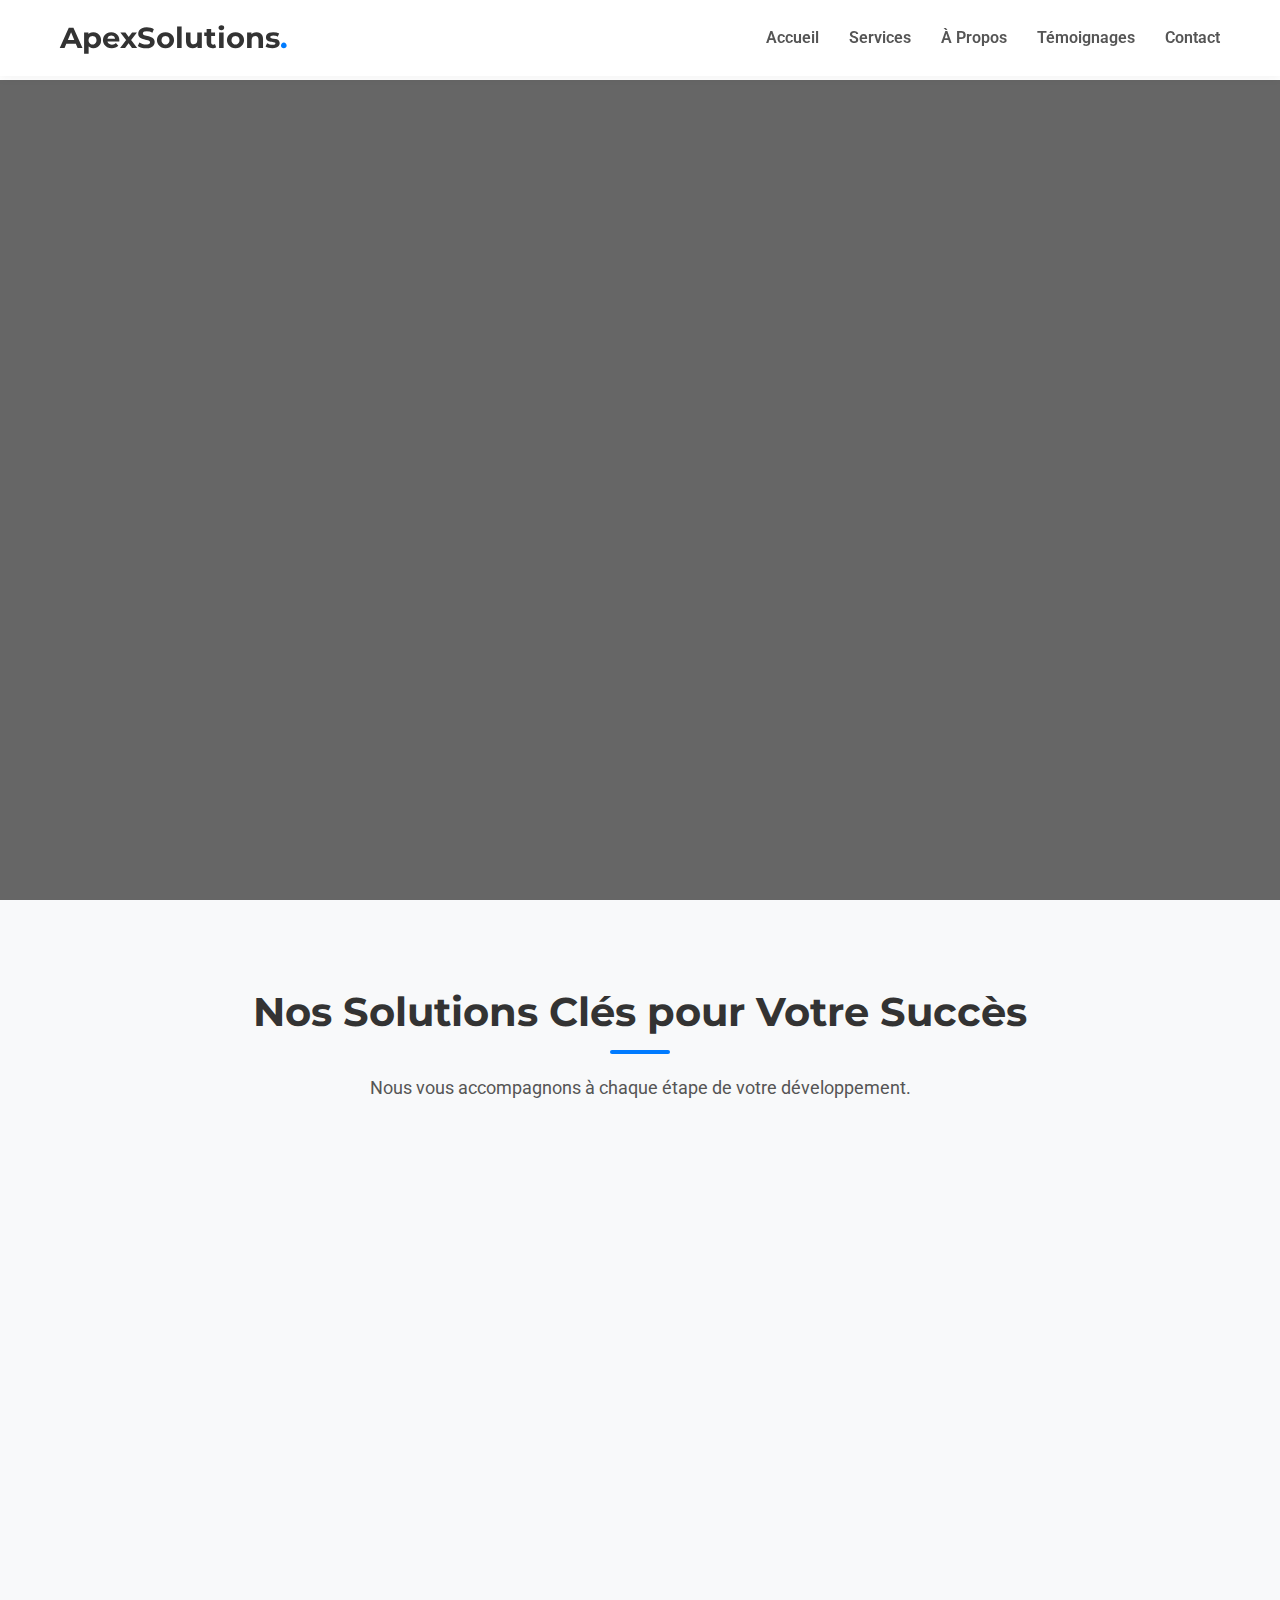
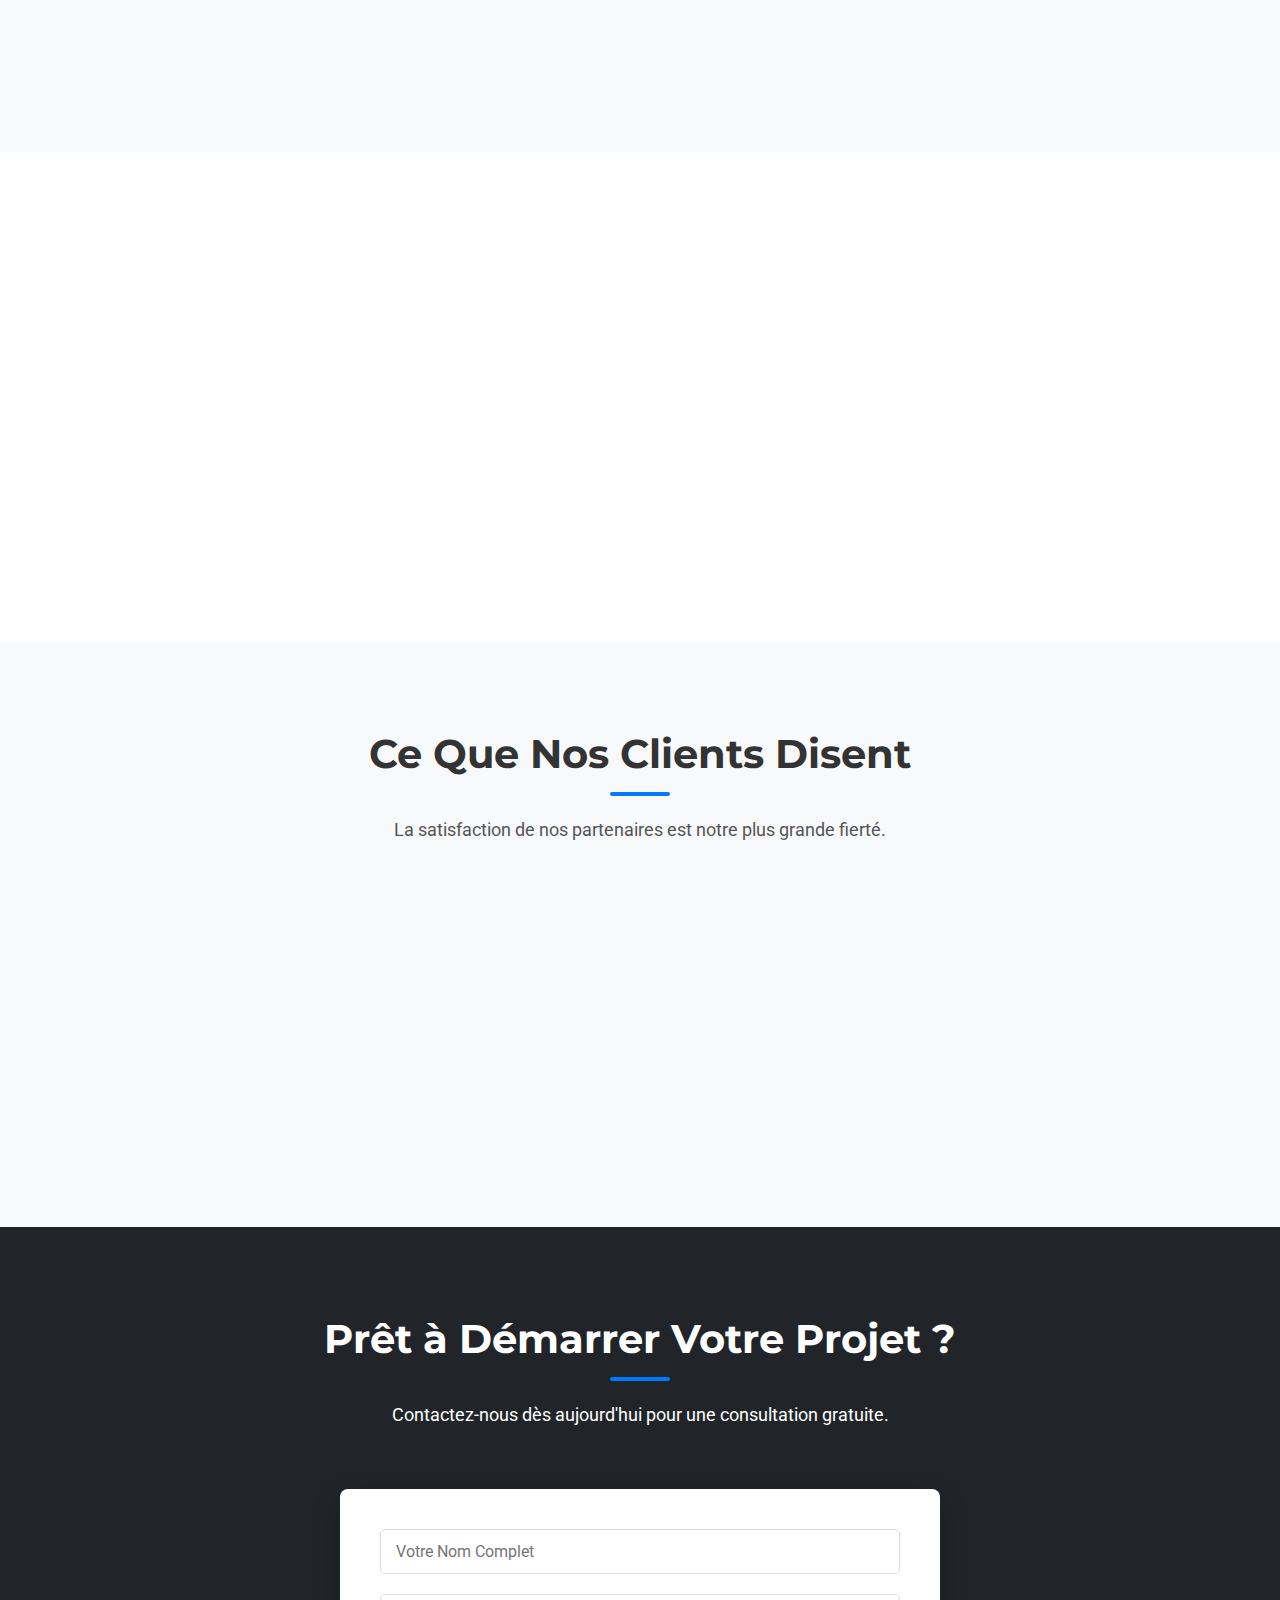
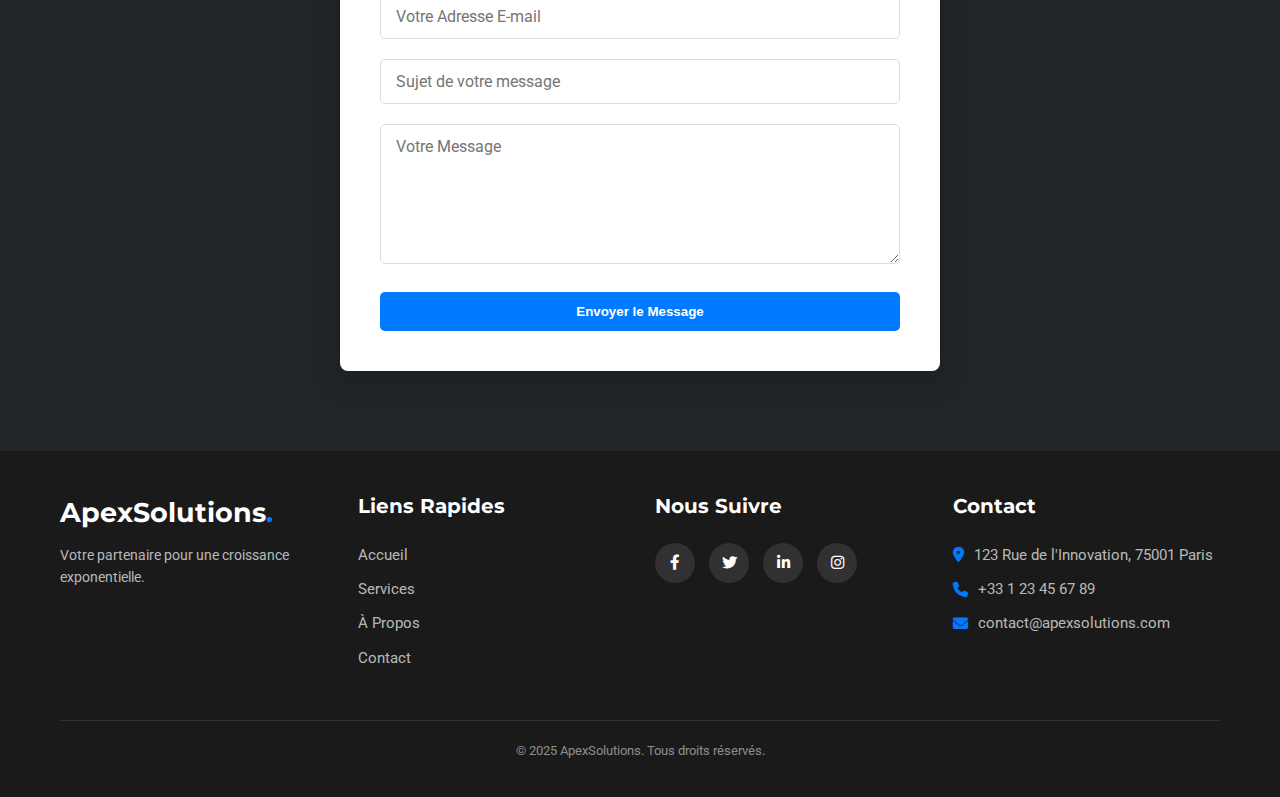
<file: index.html>
<!DOCTYPE html>
<html lang="en">
<head>
    <meta charset="UTF-8">
    <meta name="viewport" content="width=device-width, initial-scale=1.0">
    <title>ApexSolutions | Landing page</title>
    <link rel="stylesheet" href="style.css">
    <link href="https://fonts.googleapis.com/css2?family=Montserrat:wght@400;600;700&family=Roboto:wght@300;400;700&display=swap" rel="stylesheet">
    <link rel="stylesheet" href="https://cdnjs.cloudflare.com/ajax/libs/font-awesome/6.0.0-beta3/css/all.min.css">
</head>
<body>
    <header class="header">
        <div class="container">
            <div class="logo">
                <a href="#">ApexSolutions<span>.</span></a>
            </div>
            <nav class="main-nav">
                <ul class="nav-list">
                    <li><a href="#hero">Accueil</a></li>
                    <li><a href="#features">Services</a></li>
                    <li><a href="#about">À Propos</a></li>
                    <li><a href="#testimonials">Témoignages</a></li>
                    <li><a href="#contact">Contact</a></li>
                </ul>
            </nav>
            <div class="hamburger-menu">
                <div class="bar"></div>
                <div class="bar"></div>
                <div class="bar"></div>
            </div>
        </div>
    </header>

    <main>
        <section id="hero" class="hero-section">
            <div class="container">
                <div class="hero-content">
                    <h1>Révolutionnez Votre Entreprise Avec Nos Solutions Innovantes</h1>
                    <p class="tagline">Des stratégies sur mesure pour un succès inégalé. Propulsez votre croissance dès aujourd'hui.</p>
                    <a href="#contact" class="btn btn-primary">Découvrez Nos Services</a>
                </div>
            </div>
        </section>

        <section id="features" class="features-section section-padding">
            <div class="container">
                <h2 class="section-title">Nos Solutions Clés pour Votre Succès</h2>
                <p class="section-subtitle">Nous vous accompagnons à chaque étape de votre développement.</p>
                <div class="features-grid">
                    <div class="feature-item reveal-on-scroll">
                        <i class="fas fa-chart-line feature-icon"></i>
                        <h3>Stratégie Digitale</h3>
                        <p>Élaborez des plans numériques percutants pour atteindre vos objectifs.</p>
                    </div>
                    <div class="feature-item reveal-on-scroll">
                        <i class="fas fa-desktop feature-icon"></i>
                        <h3>Développement Web</h3>
                        <p>Créez des plateformes web modernes, réactives et performantes.</p>
                    </div>
                    <div class="feature-item reveal-on-scroll">
                        <i class="fas fa-bullhorn feature-icon"></i>
                        <h3>Marketing Cible</h3>
                        <p>Attirez et engagez votre audience avec des campagnes optimisées.</p>
                    </div>
                    <div class="feature-item reveal-on-scroll">
                        <i class="fas fa-lightbulb feature-icon"></i>
                        <h3>Innovation & R&D</h3>
                        <p>Restez à la pointe avec nos solutions technologiques avancées.</p>
                    </div>
                </div>
            </div>
        </section>

        <section id="about" class="about-section section-padding bg-light">
            <div class="container">
                <div class="about-content">
                    <div class="about-text reveal-on-scroll">
                        <h2 class="section-title">Notre Histoire : Expertise & Passion</h2>
                        <p>Chez ApexSolutions, nous sommes une équipe de professionnels passionnés, dédiés à l'innovation et à l'excellence. Forts de plusieurs années d'expérience, nous mettons notre savoir-faire au service de votre réussite. Notre approche est centrée sur le client, garantissant des solutions personnalisées qui répondent précisément à vos défis et aspirations.</p>
                        <p>Nous croyons que chaque entreprise a un potentiel unique, et notre mission est de le révéler. De la conception stratégique à l'exécution technique, nous sommes votre partenaire de confiance.</p>
                        <a href="#contact" class="btn btn-secondary">En savoir plus</a>
                    </div>
                    </div>
            </div>
        </section>

        <section id="testimonials" class="testimonials-section section-padding">
            <div class="container">
                <h2 class="section-title">Ce Que Nos Clients Disent</h2>
                <p class="section-subtitle">La satisfaction de nos partenaires est notre plus grande fierté.</p>
                <div class="testimonials-grid">
                    <div class="testimonial-item reveal-on-scroll">
                        <p class="quote">"ApexSolutions a transformé notre présence en ligne. Leur expertise et leur réactivité sont inégalables. Nous avons vu des résultats concrets très rapidement."</p>
                        <p class="client-name">- Jean Dupont, PDG de Alpha Corp</p>
                    </div>
                    <div class="testimonial-item reveal-on-scroll">
                        <p class="quote">"Une équipe professionnelle et à l'écoute. Ils ont su comprendre nos besoins spécifiques et nous livrer une solution parfaite. Fortement recommandé !"</p>
                        <p class="client-name">- Marie Curie, Directrice Marketing chez Beta Solutions</p>
                    </div>
                    <div class="testimonial-item reveal-on-scroll">
                        <p class="quote">"Nous sommes ravis des services de ApexSolutions. Ils ont dépassé nos attentes à chaque étape du projet. Un vrai partenariat stratégique."</p>
                        <p class="client-name">- Pierre Martin, Fondateur de Gamma Innovations</p>
                    </div>
                </div>
            </div>
        </section>

        <section id="contact" class="contact-section section-padding bg-dark text-white">
            <div class="container">
                <h2 class="section-title text-white">Prêt à Démarrer Votre Projet ?</h2>
                <p class="section-subtitle text-white">Contactez-nous dès aujourd'hui pour une consultation gratuite.</p>
                <form class="contact-form">
                    <div class="form-group">
                        <input type="text" id="name" name="name" placeholder="Votre Nom Complet" required>
                    </div>
                    <div class="form-group">
                        <input type="email" id="email" name="email" placeholder="Votre Adresse E-mail" required>
                    </div>
                    <div class="form-group">
                        <input type="text" id="subject" name="subject" placeholder="Sujet de votre message" required>
                    </div>
                    <div class="form-group">
                        <textarea id="message" name="message" rows="6" placeholder="Votre Message" required></textarea>
                    </div>
                    <button type="submit" class="btn btn-primary btn-block">Envoyer le Message</button>
                </form>
            </div>
        </section>
    </main>

    <footer class="footer">
        <div class="container">
            <div class="footer-content">
                <div class="footer-col logo-col">
                    <div class="logo">
                        <a href="#">ApexSolutions<span>.</span></a>
                    </div>
                    <p class="tagline">Votre partenaire pour une croissance exponentielle.</p>
                </div>
                <div class="footer-col">
                    <h3>Liens Rapides</h3>
                    <ul>
                        <li><a href="#hero">Accueil</a></li>
                        <li><a href="#features">Services</a></li>
                        <li><a href="#about">À Propos</a></li>
                        <li><a href="#contact">Contact</a></li>
                    </ul>
                </div>
                <div class="footer-col">
                    <h3>Nous Suivre</h3>
                    <div class="social-links">
                        <a href="#" aria-label="Facebook"><i class="fab fa-facebook-f"></i></a>
                        <a href="#" aria-label="Twitter"><i class="fab fa-twitter"></i></a>
                        <a href="#" aria-label="LinkedIn"><i class="fab fa-linkedin-in"></i></a>
                        <a href="#" aria-label="Instagram"><i class="fab fa-instagram"></i></a>
                    </div>
                </div>
                <div class="footer-col">
                    <h3>Contact</h3>
                    <p><i class="fas fa-map-marker-alt"></i> 123 Rue de l'Innovation, 75001 Paris</p>
                    <p><i class="fas fa-phone"></i> +33 1 23 45 67 89</p>
                    <p><i class="fas fa-envelope"></i> contact@apexsolutions.com</p>
                </div>
            </div>
            <div class="footer-bottom">
                <p>&copy; 2025 ApexSolutions. Tous droits réservés.</p>
            </div>
        </div>
    </footer>

    <script src="script.js"></script>
</body>
</html>
</file>
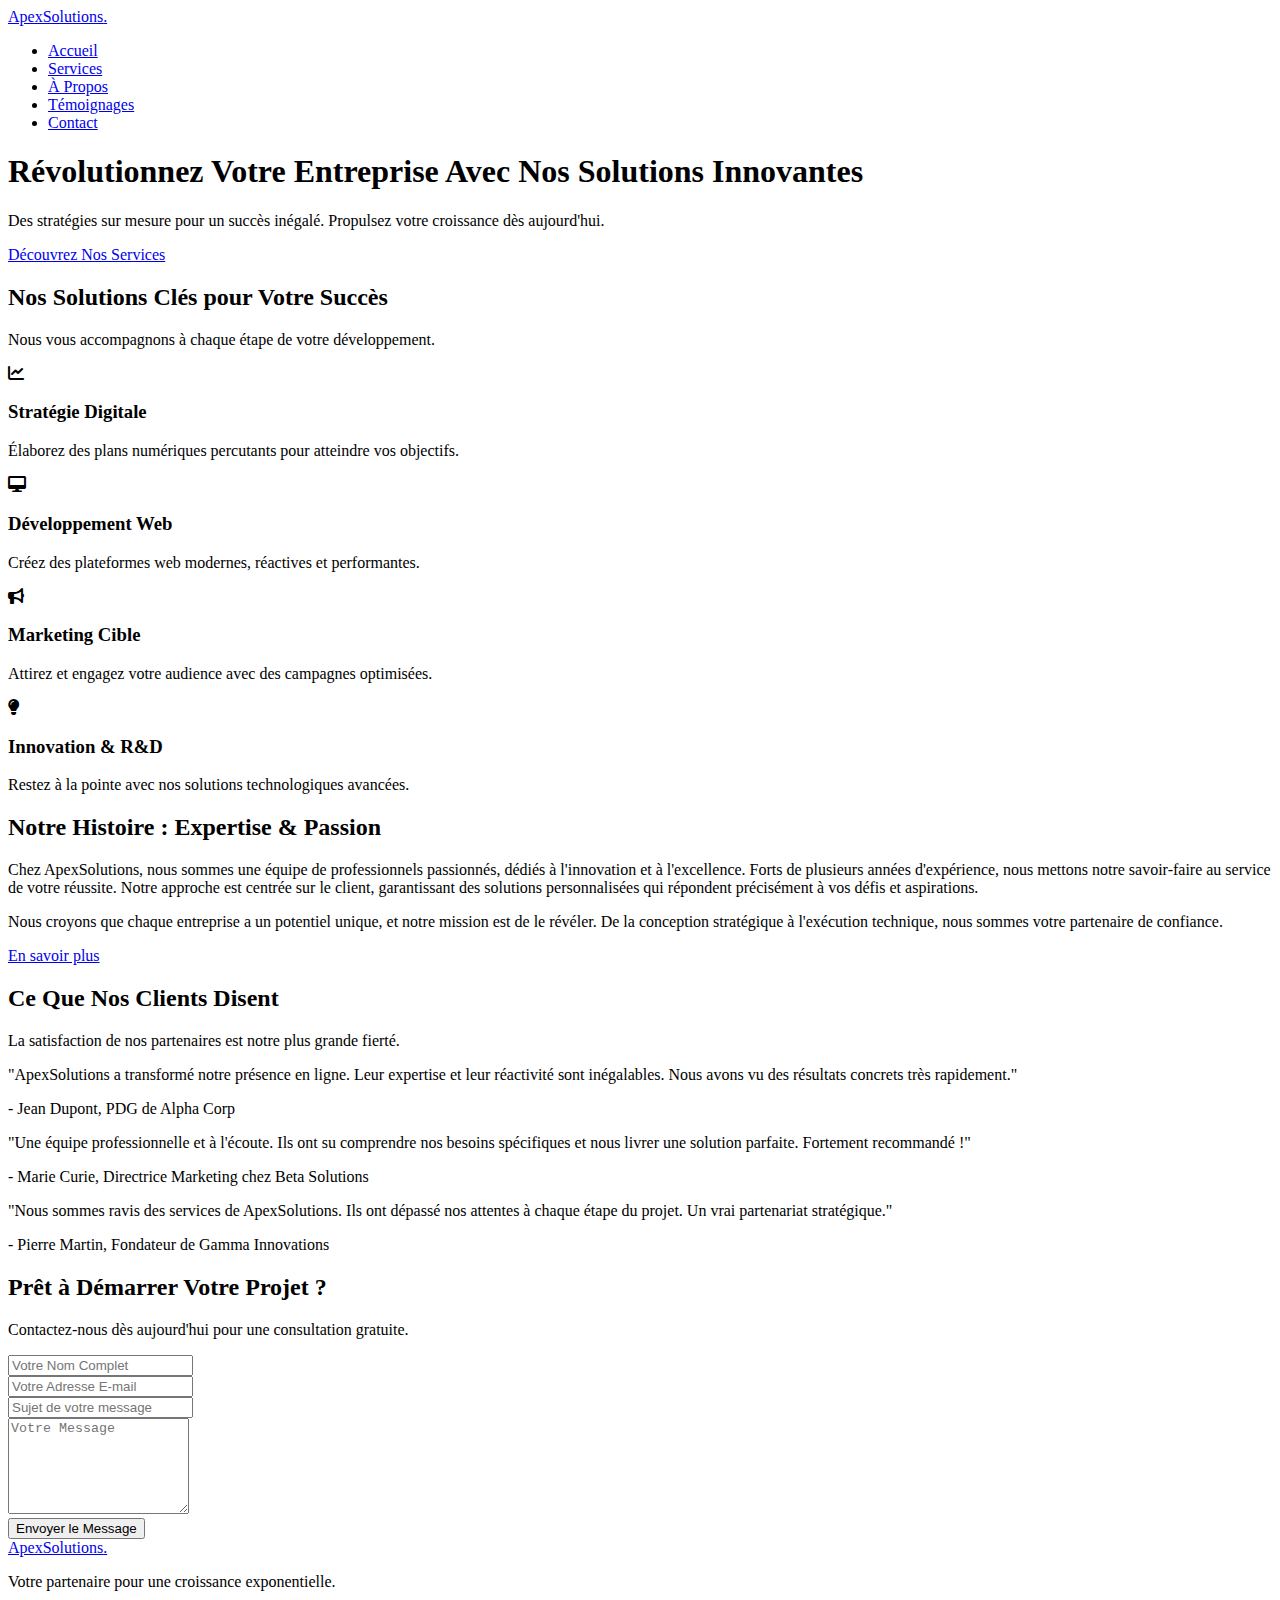
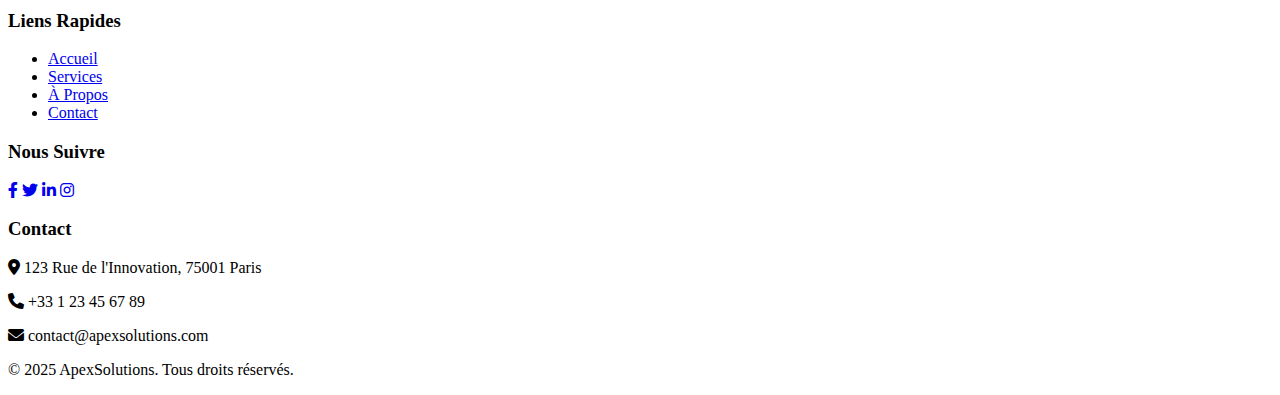
<file: ApexSolutions/ApexSolutions/src/main/resources/templates/accueil.html>
<!DOCTYPE html>
<html lang="fr" xmlns:th="http://www.thymeleaf.org">
<head>
    <meta charset="UTF-8">
    <meta name="viewport" content="width=device-width, initial-scale=1.0">
    <title>ApexSolutions | Landing page</title>
    <link rel="stylesheet" th:href="@{/css/style.css}">
    <link href="https://fonts.googleapis.com/css2?family=Montserrat:wght@400;600;700&family=Roboto:wght@300;400;700&display=swap" rel="stylesheet">
    <link rel="stylesheet" href="https://cdnjs.cloudflare.com/ajax/libs/font-awesome/6.0.0-beta3/css/all.min.css">
</head>
<body>
    <header class="header">
        <div class="container">
            <div class="logo">
                <a href="#">ApexSolutions<span>.</span></a>
            </div>
            <nav class="main-nav">
                <ul class="nav-list">
                    <li><a href="#hero">Accueil</a></li>
                    <li><a href="#features">Services</a></li>
                    <li><a href="#about">À Propos</a></li>
                    <li><a href="#testimonials">Témoignages</a></li>
                    <li><a href="#contact">Contact</a></li>
                </ul>
            </nav>
            <div class="hamburger-menu">
                <div class="bar"></div>
                <div class="bar"></div>
                <div class="bar"></div>
            </div>
        </div>
    </header>

    <main>
        <section id="hero" class="hero-section">
            <div class="container">
                <div class="hero-content">
                    <h1>Révolutionnez Votre Entreprise Avec Nos Solutions Innovantes</h1>
                    <p class="tagline">Des stratégies sur mesure pour un succès inégalé. Propulsez votre croissance dès aujourd'hui.</p>
                    <a href="#contact" class="btn btn-primary">Découvrez Nos Services</a>
                </div>
            </div>
        </section>

        <section id="features" class="features-section section-padding">
            <div class="container">
                <h2 class="section-title">Nos Solutions Clés pour Votre Succès</h2>
                <p class="section-subtitle">Nous vous accompagnons à chaque étape de votre développement.</p>
                <div class="features-grid">
                    <div class="feature-item reveal-on-scroll">
                        <i class="fas fa-chart-line feature-icon"></i>
                        <h3>Stratégie Digitale</h3>
                        <p>Élaborez des plans numériques percutants pour atteindre vos objectifs.</p>
                    </div>
                    <div class="feature-item reveal-on-scroll">
                        <i class="fas fa-desktop feature-icon"></i>
                        <h3>Développement Web</h3>
                        <p>Créez des plateformes web modernes, réactives et performantes.</p>
                    </div>
                    <div class="feature-item reveal-on-scroll">
                        <i class="fas fa-bullhorn feature-icon"></i>
                        <h3>Marketing Cible</h3>
                        <p>Attirez et engagez votre audience avec des campagnes optimisées.</p>
                    </div>
                    <div class="feature-item reveal-on-scroll">
                        <i class="fas fa-lightbulb feature-icon"></i>
                        <h3>Innovation & R&D</h3>
                        <p>Restez à la pointe avec nos solutions technologiques avancées.</p>
                    </div>
                </div>
            </div>
        </section>

        <section id="about" class="about-section section-padding bg-light">
            <div class="container">
                <div class="about-content">
                    <div class="about-text reveal-on-scroll">
                        <h2 class="section-title">Notre Histoire : Expertise & Passion</h2>
                        <p>Chez ApexSolutions, nous sommes une équipe de professionnels passionnés, dédiés à l'innovation et à l'excellence. Forts de plusieurs années d'expérience, nous mettons notre savoir-faire au service de votre réussite. Notre approche est centrée sur le client, garantissant des solutions personnalisées qui répondent précisément à vos défis et aspirations.</p>
                        <p>Nous croyons que chaque entreprise a un potentiel unique, et notre mission est de le révéler. De la conception stratégique à l'exécution technique, nous sommes votre partenaire de confiance.</p>
                        <a href="#contact" class="btn btn-secondary">En savoir plus</a>
                    </div>
                    </div>
            </div>
        </section>

        <section id="testimonials" class="testimonials-section section-padding">
            <div class="container">
                <h2 class="section-title">Ce Que Nos Clients Disent</h2>
                <p class="section-subtitle">La satisfaction de nos partenaires est notre plus grande fierté.</p>
                <div class="testimonials-grid">
                    <div class="testimonial-item reveal-on-scroll">
                        <p class="quote">"ApexSolutions a transformé notre présence en ligne. Leur expertise et leur réactivité sont inégalables. Nous avons vu des résultats concrets très rapidement."</p>
                        <p class="client-name">- Jean Dupont, PDG de Alpha Corp</p>
                    </div>
                    <div class="testimonial-item reveal-on-scroll">
                        <p class="quote">"Une équipe professionnelle et à l'écoute. Ils ont su comprendre nos besoins spécifiques et nous livrer une solution parfaite. Fortement recommandé !"</p>
                        <p class="client-name">- Marie Curie, Directrice Marketing chez Beta Solutions</p>
                    </div>
                    <div class="testimonial-item reveal-on-scroll">
                        <p class="quote">"Nous sommes ravis des services de ApexSolutions. Ils ont dépassé nos attentes à chaque étape du projet. Un vrai partenariat stratégique."</p>
                        <p class="client-name">- Pierre Martin, Fondateur de Gamma Innovations</p>
                    </div>
                </div>
            </div>
        </section>

        <section id="contact" class="contact-section section-padding bg-dark text-white">
            <div class="container">
                <h2 class="section-title text-white">Prêt à Démarrer Votre Projet ?</h2>
                <p class="section-subtitle text-white">Contactez-nous dès aujourd'hui pour une consultation gratuite.</p>
                <form class="contact-form" action="/submit-contact" method="post">
                    <div class="form-group">
                        <input type="text" id="name" name="name" placeholder="Votre Nom Complet" required>
                    </div>
                    <div class="form-group">
                        <input type="email" id="email" name="email" placeholder="Votre Adresse E-mail" required>
                    </div>
                    <div class="form-group">
                        <input type="text" id="subject" name="subject" placeholder="Sujet de votre message" required>
                    </div>
                    <div class="form-group">
                        <textarea id="message" name="message" rows="6" placeholder="Votre Message" required></textarea>
                    </div>
                    <button type="submit" class="btn btn-primary btn-block">Envoyer le Message</button>
                </form>
            </div>
        </section>
    </main>

    <footer class="footer">
        <div class="container">
            <div class="footer-content">
                <div class="footer-col logo-col">
                    <div class="logo">
                        <a href="#">ApexSolutions<span>.</span></a>
                    </div>
                    <p class="tagline">Votre partenaire pour une croissance exponentielle.</p>
                </div>
                <div class="footer-col">
                    <h3>Liens Rapides</h3>
                    <ul>
                        <li><a href="#hero">Accueil</a></li>
                        <li><a href="#features">Services</a></li>
                        <li><a href="#about">À Propos</a></li>
                        <li><a href="#contact">Contact</a></li>
                    </ul>
                </div>
                <div class="footer-col">
                    <h3>Nous Suivre</h3>
                    <div class="social-links">
                        <a href="#" aria-label="Facebook"><i class="fab fa-facebook-f"></i></a>
                        <a href="#" aria-label="Twitter"><i class="fab fa-twitter"></i></a>
                        <a href="#" aria-label="LinkedIn"><i class="fab fa-linkedin-in"></i></a>
                        <a href="#" aria-label="Instagram"><i class="fab fa-instagram"></i></a>
                    </div>
                </div>
                <div class="footer-col">
                    <h3>Contact</h3>
                    <p><i class="fas fa-map-marker-alt"></i> 123 Rue de l'Innovation, 75001 Paris</p>
                    <p><i class="fas fa-phone"></i> +33 1 23 45 67 89</p>
                    <p><i class="fas fa-envelope"></i> contact@apexsolutions.com</p>
                </div>
            </div>
            <div class="footer-bottom">
                <p>&copy; 2025 ApexSolutions. Tous droits réservés.</p>
            </div>
        </div>
    </footer>

    <script th:src="@{/js/script.js}"></script>
</body>
</html>
</file>
<file: style.css>
/* General Styles & Reset */
:root {
    --primary-color: #007bff; /* Blue */
    --primary-dark: #0056b3;
    --secondary-color: #6c757d; /* Grey */
    --accent-color: #28a745; /* Green */
    --text-dark: #333;
    --text-light: #555;
    --bg-light: #f8f9fa;
    --bg-dark: #212529;
    --white: #fff;
    --border-color: #ddd;
    --spacing-lg: 80px;
    --spacing-md: 40px;
    --spacing-sm: 20px;
}

* {
    margin: 0;
    padding: 0;
    box-sizing: border-box;
}

html {
    scroll-behavior: smooth;
}

body {
    font-family: 'Roboto', sans-serif;
    line-height: 1.6;
    color: var(--text-dark);
    background-color: var(--white);
    overflow-x: hidden; /* Prevent horizontal scroll due to animations */
    padding-top: 80px; /* Assure que le contenu commence sous l'en-tête fixe */
}

.container {
    max-width: 1200px;
    margin: 0 auto;
    padding: 0 20px;
}

a {
    text-decoration: none;
    color: var(--primary-color);
    transition: color 0.3s ease;
}

a:hover {
    color: var(--primary-dark);
}

ul {
    list-style: none;
}

h1, h2, h3, h4, h5, h6 {
    font-family: 'Montserrat', sans-serif;
    margin-bottom: 15px;
    color: var(--text-dark);
}

p {
    margin-bottom: 15px;
}

.section-padding {
    padding: var(--spacing-lg) 0;
}

.section-title {
    font-size: 2.5em;
    text-align: center;
    margin-bottom: 20px;
    position: relative;
    padding-bottom: 10px;
}

.section-title::after {
    content: '';
    position: absolute;
    left: 50%;
    bottom: 0;
    transform: translateX(-50%);
    width: 60px;
    height: 4px;
    background-color: var(--primary-color);
    border-radius: 2px;
}

.section-subtitle {
    font-size: 1.1em;
    text-align: center;
    margin-bottom: 60px;
    color: var(--text-light);
}

/* Buttons */
.btn {
    display: inline-block;
    padding: 12px 25px;
    border-radius: 5px;
    font-weight: 600;
    text-align: center;
    transition: all 0.3s ease;
    cursor: pointer;
    border: none;
}

.btn-primary {
    background-color: var(--primary-color);
    color: var(--white);
}

.btn-primary:hover {
    background-color: var(--primary-dark);
    transform: translateY(-2px);
}

.btn-secondary {
    background-color: var(--secondary-color);
    color: var(--white);
}

.btn-secondary:hover {
    background-color: #5a6268;
    transform: translateY(-2px);
}

.btn-block {
    display: block;
    width: 100%;
}

/* Header */
.header {
    background-color: var(--white);
    padding: 15px 0;
    box-shadow: 0 2px 10px rgba(0, 0, 0, 0.05);
    position: fixed;
    width: 100%;
    top: 0;
    left: 0;
    z-index: 1000;
}

.header .container {
    display: flex;
    justify-content: space-between;
    align-items: center;
}

.logo a {
    font-family: 'Montserrat', sans-serif;
    font-size: 1.8em;
    font-weight: 700;
    color: var(--text-dark);
}

.logo span {
    color: var(--primary-color);
}

.main-nav .nav-list {
    display: flex;
}

.main-nav .nav-list li {
    margin-left: 30px;
}

.main-nav .nav-list a {
    font-weight: 600;
    color: var(--text-light);
    position: relative;
    padding-bottom: 5px;
}

.main-nav .nav-list a::after {
    content: '';
    position: absolute;
    left: 0;
    bottom: 0;
    width: 0;
    height: 3px;
    background-color: var(--primary-color);
    transition: width 0.3s ease;
}

.main-nav .nav-list a:hover::after,
.main-nav .nav-list a.active::after {
    width: 100%;
}

.hamburger-menu {
    display: none;
    flex-direction: column;
    cursor: pointer;
    gap: 6px;
}

.hamburger-menu .bar {
    width: 25px;
    height: 3px;
    background-color: var(--text-dark);
    transition: all 0.3s ease;
}

/* Hero Section */
.hero-section {
    background: linear-gradient(rgba(0, 0, 0, 0.6), rgba(0, 0, 0, 0.6)), url('https://via.placeholder.com/1920x1080/007bff/ffffff?text=Background+Image') no-repeat center center/cover;
    color: var(--white);
    text-align: center;
    padding: 200px 0 150px;
    display: flex;
    align-items: center;
    justify-content: center;
    min-height: calc(100vh - 80px); /* Hauteur minimale de l'écran moins la hauteur de l'en-tête */
    box-sizing: border-box; /* Inclure le padding dans la hauteur */
}

.hero-content {
    max-width: 800px;
    margin: 0 auto;
    opacity: 0; /* Initial state for animation */
    transform: translateY(20px);
    animation: fadeInSlideUp 1s forwards ease-out 0.5s;
}

.hero-content h1 {
    font-size: 3.5em;
    margin-bottom: 25px;
    line-height: 1.2;
    color: var(--white);
}

.hero-content .tagline {
    font-size: 1.3em;
    margin-bottom: 40px;
    opacity: 0.9;
}

.hero-content .btn {
    font-size: 1.1em;
    padding: 15px 35px;
}

/* Features Section */
.features-section {
    background-color: var(--bg-light);
}

.features-grid {
    display: grid;
    grid-template-columns: repeat(auto-fit, minmax(280px, 1fr));
    gap: 30px;
    text-align: center;
}

.feature-item {
    background-color: var(--white);
    padding: 30px;
    border-radius: 8px;
    box-shadow: 0 5px 20px rgba(0, 0, 0, 0.05);
    transition: transform 0.3s ease, box-shadow 0.3s ease;
    opacity: 0; /* For scroll animation */
    transform: translateY(30px); /* For scroll animation */
}

.feature-item:hover {
    transform: translateY(-10px);
    box-shadow: 0 10px 30px rgba(0, 0, 0, 0.1);
}

.feature-icon {
    font-size: 3em;
    color: var(--primary-color);
    margin-bottom: 20px;
    display: block;
}

.feature-item h3 {
    font-size: 1.5em;
    margin-bottom: 10px;
    color: var(--text-dark);
}

.feature-item p {
    color: var(--text-light);
    font-size: 0.95em;
}

/* About Section */
.about-section {
    background-color: var(--white);
}

.about-content {
    display: flex;
    align-items: center;
    gap: 50px;
    flex-wrap: wrap;
    /* Ajustement pour centrer le texte si l'image est retirée et qu'il n'y a qu'un bloc */
    justify-content: center; /* Centrer le contenu horizontalement */
    text-align: center; /* Centrer le texte à l'intérieur du bloc */
}

.about-text {
    flex: 1;
    min-width: 300px;
    max-width: 800px; /* Limiter la largeur du texte pour une meilleure lisibilité */
}

/* La règle about-image n'est plus nécessaire si l'image est retirée, mais je la commente au cas où vous voudriez la remettre */
/* .about-image {
    flex: 1;
    min-width: 300px;
} */

/* .about-image img {
    max-width: 100%;
    height: auto;
    border-radius: 8px;
    box-shadow: 0 10px 30px rgba(0, 0, 0, 0.1);
} */

.about-text h2 {
    font-size: 2.2em;
}

.about-text p {
    margin-bottom: 20px;
    color: var(--text-light);
}


/* Testimonials Section */
.testimonials-section {
    background-color: var(--bg-light);
}

.testimonials-grid {
    display: grid;
    grid-template-columns: repeat(auto-fit, minmax(300px, 1fr));
    gap: 30px;
}

.testimonial-item {
    background-color: var(--white);
    padding: 30px;
    border-radius: 8px;
    box-shadow: 0 5px 20px rgba(0, 0, 0, 0.05);
    text-align: center;
    opacity: 0; /* For scroll animation */
    transform: translateY(30px); /* For scroll animation */
}

/* .client-avatar {
    width: 80px;
    height: 80px;
    border-radius: 50%;
    object-fit: cover;
    margin-bottom: 15px;
    border: 3px solid var(--primary-color);
} */

.quote {
    font-style: italic;
    margin-bottom: 15px;
    color: var(--text-light);
}

.client-name {
    font-weight: 600;
    color: var(--primary-color);
}

/* Contact Section */
.contact-section {
    background-color: var(--bg-dark);
}

.contact-section .section-title,
.contact-section .section-subtitle {
    color: var(--white);
}

.contact-form {
    max-width: 600px;
    margin: 0 auto;
    background-color: var(--white);
    padding: 40px;
    border-radius: 8px;
    box-shadow: 0 10px 30px rgba(0, 0, 0, 0.2);
}

.form-group {
    margin-bottom: 20px;
}

.form-group input[type="text"],
.form-group input[type="email"],
.form-group textarea {
    width: 100%;
    padding: 12px 15px;
    border: 1px solid var(--border-color);
    border-radius: 5px;
    font-size: 1em;
    font-family: 'Roboto', sans-serif;
    color: var(--text-dark);
}

.form-group input:focus,
.form-group textarea:focus {
    outline: none;
    border-color: var(--primary-color);
    box-shadow: 0 0 0 3px rgba(0, 123, 255, 0.25);
}

.form-group textarea {
    resize: vertical;
}

/* Footer */
.footer {
    background-color: #1a1a1a;
    color: rgba(255, 255, 255, 0.7);
    padding: var(--spacing-md) 0 0;
    font-size: 0.95em;
}

.footer-content {
    display: grid;
    grid-template-columns: repeat(auto-fit, minmax(220px, 1fr));
    gap: 30px;
    padding-bottom: var(--spacing-sm);
    border-bottom: 1px solid rgba(255, 255, 255, 0.1);
}

.footer-col {
    margin-bottom: 20px;
}

.footer-col h3 {
    color: var(--white);
    font-size: 1.3em;
    margin-bottom: 20px;
}

.footer-col .logo a {
    color: var(--white);
}

.footer-col .tagline {
    font-size: 0.9em;
    margin-top: 10px;
}

.footer-col ul li {
    margin-bottom: 10px;
}

.footer-col ul li a {
    color: rgba(255, 255, 255, 0.7);
}

.footer-col ul li a:hover {
    color: var(--primary-color);
}

.social-links a {
    display: inline-block;
    width: 40px;
    height: 40px;
    background-color: rgba(255, 255, 255, 0.1);
    color: var(--white);
    border-radius: 50%;
    text-align: center;
    line-height: 40px;
    margin-right: 10px;
    transition: background-color 0.3s ease;
}

.social-links a:hover {
    background-color: var(--primary-color);
}

.footer-col p {
    margin-bottom: 10px;
    display: flex;
    align-items: center;
    gap: 10px;
}

.footer-col p i {
    color: var(--primary-color);
}

.footer-bottom {
    text-align: center;
    padding: 20px 0;
    font-size: 0.85em;
    color: rgba(255, 255, 255, 0.5);
}

/* Animations */
@keyframes fadeInSlideUp {
    from {
        opacity: 0;
        transform: translateY(20px);
    }
    to {
        opacity: 1;
        transform: translateY(0);
    }
}

.reveal-on-scroll {
    opacity: 0;
    transform: translateY(50px);
    transition: opacity 0.6s ease-out, transform 0.6s ease-out;
}

.reveal-on-scroll.is-visible {
    opacity: 1;
    transform: translateY(0);
}


/* Responsive Design */
@media (max-width: 992px) {
    .header .container {
        flex-wrap: wrap;
    }

    .main-nav {
        display: none;
        width: 100%;
        background-color: var(--white);
        box-shadow: 0 5px 10px rgba(0, 0, 0, 0.05);
        position: absolute;
        top: 100%;
        left: 0;
        padding: 20px 0;
        transition: all 0.3s ease;
    }

    .main-nav.active {
        display: block;
    }

    .main-nav .nav-list {
        flex-direction: column;
        align-items: center;
    }

    .main-nav .nav-list li {
        margin: 15px 0;
    }

    .hamburger-menu {
        display: flex;
    }

    .hero-content h1 {
        font-size: 2.8em;
    }

    .hero-content .tagline {
        font-size: 1.1em;
    }

    .about-content {
        flex-direction: column;
        text-align: center;
    }

    /* .about-image {
        order: -1;
    } */

    /* .about-image img {
        margin-bottom: 30px;
    } */

    .footer-content {
        grid-template-columns: repeat(auto-fit, minmax(180px, 1fr));
        text-align: center;
    }

    .footer-col ul {
        padding-left: 0;
    }

    .social-links {
        justify-content: center;
        display: flex;
    }
}

@media (max-width: 768px) {
    .section-title {
        font-size: 2em;
    }

    .section-subtitle {
        font-size: 1em;
    }

    .hero-section {
        padding: 150px 0 100px;
    }

    .hero-content h1 {
        font-size: 2.2em;
    }

    .hero-content .tagline {
        font-size: 1em;
    }

    .features-grid, .testimonials-grid {
        grid-template-columns: 1fr;
    }

    .feature-item, .testimonial-item {
        margin: 0 auto;
        max-width: 400px;
    }

    .contact-form {
        padding: 30px;
    }
}

@media (max-width: 480px) {
    .logo a {
        font-size: 1.5em;
    }

    .hero-section {
        padding: 120px 0 80px;
    }

    .hero-content h1 {
        font-size: 1.8em;
    }

    .hero-content .btn {
        font-size: 1em;
        padding: 10px 20px;
    }

    .section-padding {
        padding: var(--spacing-md) 0;
    }
}
</file>
